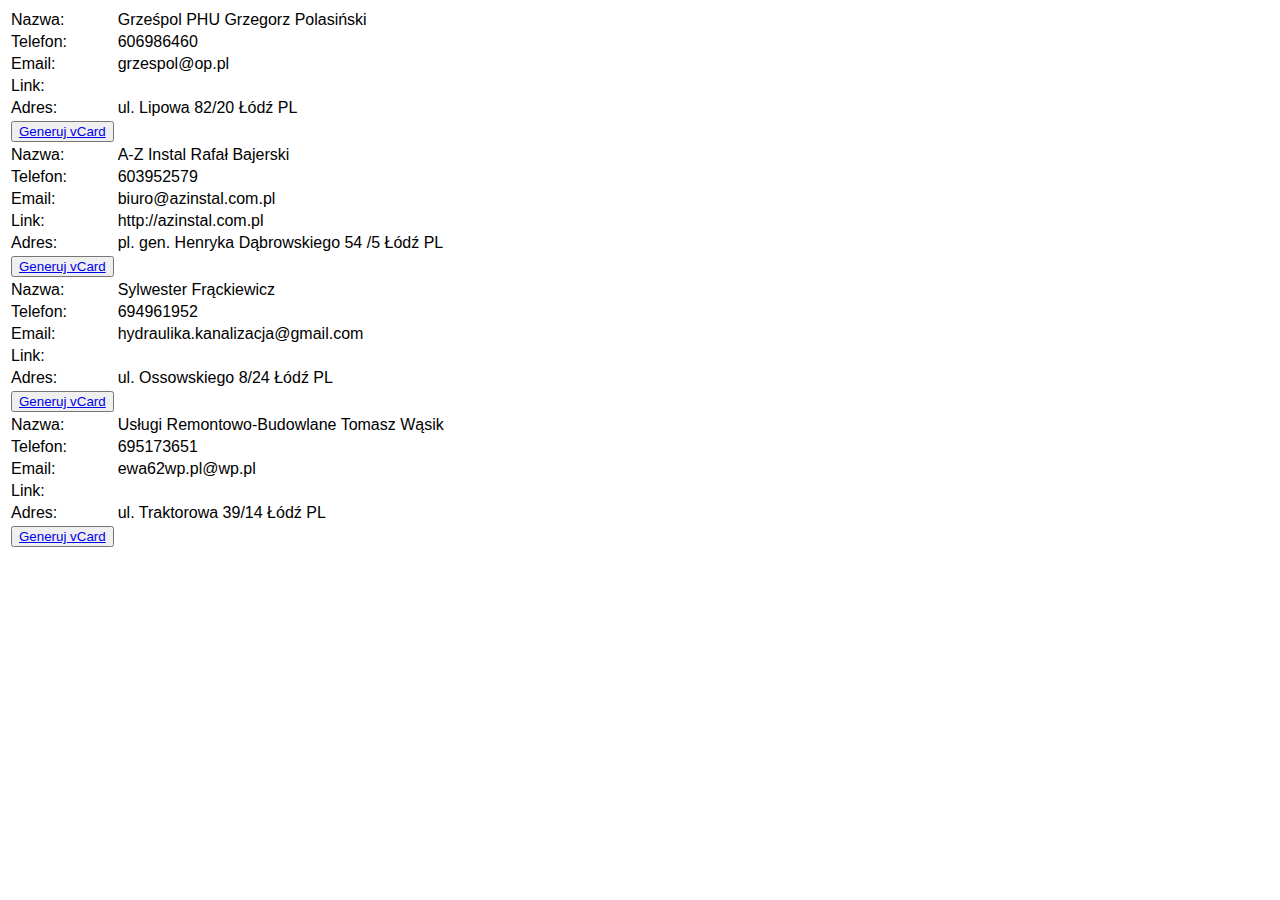
<file: vCard/mob.html>
<!DOCTYPE html>
<head>
    <meta charset="UTF-8">
    <title>Wyszukane oferty</title>
    <!-- CSS only -->
    <link href="https://cdn.jsdelivr.net/npm/bootstrap@5.0.0-beta1/dist/css/bootstrap.min.css" rel="stylesheet"
          integrity="sha384-giJF6kkoqNQ00vy+HMDP7azOuL0xtbfIcaT9wjKHr8RbDVddVHyTfAAsrekwKmP1" crossorigin="anonymous">
    <style type="text/css">
        body {
            font-family: "Arial", Helvetica, sans-serif;
        }

        input {
            width: 100%;
            padding: 12px 20px;
            margin: 8px 0;
            box-sizing: border-box;
        }

    </style>
</head>
<body>

<table class="table">

        <tr>
            <td>Nazwa:</td>
            <td>Grześpol PHU Grzegorz Polasiński</td>
            <td><input  name="name" type="hidden" value="Grześpol PHU Grzegorz Polasiński" value=""/></td>
        </tr>
        <tr>
            <td>Telefon:</td>
            <td>606986460</td>
            <td><input  name="telephone" type="hidden" value="606986460" value=""/></td>
        </tr>
        <tr>
            <td>Email:</td>
            <td>grzespol@op.pl</td>
            <td><input  name="email" type="hidden" value="grzespol@op.pl" value=""/></td>
        </tr>
        <tr>
            <td>Link:</td>
            <td></td>
            <td><input  name="url" type="hidden" value=""/></td>
        </tr>
        <tr>
            <td>Adres:</td>
            <td>ul. Lipowa 82/20 Łódź PL</td>
            <td><input  name="addressAsString" type="hidden" value="ul. Lipowa 82/20 Ł&oacute;dź PL" value=""/></td>
        </tr>
        <tr>
            <td><button type="submit"><a
                    href="https://bartoszkowalczyk98.github.io/vCard/vcad1.vcf">Generuj
                vCard</a></button>
            </td>
        </tr>

        <tr>
            <td>Nazwa:</td>
            <td>A-Z Instal Rafał Bajerski</td>
            <td><input  name="name" type="hidden" value="A-Z Instal Rafał Bajerski" value=""/></td>
        </tr>
        <tr>
            <td>Telefon:</td>
            <td>603952579</td>
            <td><input  name="telephone" type="hidden" value="603952579" value=""/></td>
        </tr>
        <tr>
            <td>Email:</td>
            <td>biuro@azinstal.com.pl</td>
            <td><input  name="email" type="hidden" value="biuro@azinstal.com.pl" value=""/></td>
        </tr>
        <tr>
            <td>Link:</td>
            <td>http://azinstal.com.pl</td>
            <td><input  name="url" type="hidden" value="http://azinstal.com.pl" value=""/></td>
        </tr>
        <tr>
            <td>Adres:</td>
            <td>pl. gen. Henryka Dąbrowskiego 54 /5 Łódź PL</td>
            <td><input  name="addressAsString" type="hidden" value="pl. gen. Henryka Dąbrowskiego 54 /5 Ł&oacute;dź PL" value=""/></td>
        </tr>
        <tr>
            <td><button type="submit"><a
                    href="https://bartoszkowalczyk98.github.io/vCard/vcad2.vcf">Generuj
                vCard</a></button>
            </td>
        </tr>

        <tr>
            <td>Nazwa:</td>
            <td>Sylwester Frąckiewicz</td>
            <td><input  name="name" type="hidden" value="Sylwester Frąckiewicz" value=""/></td>
        </tr>
        <tr>
            <td>Telefon:</td>
            <td>694961952</td>
            <td><input  name="telephone" type="hidden" value="694961952" value=""/></td>
        </tr>
        <tr>
            <td>Email:</td>
            <td>hydraulika.kanalizacja@gmail.com</td>
            <td><input  name="email" type="hidden" value="hydraulika.kanalizacja@gmail.com" value=""/></td>
        </tr>
        <tr>
            <td>Link:</td>
            <td></td>
            <td><input  name="url" type="hidden" value=""/></td>
        </tr>
        <tr>
            <td>Adres:</td>
            <td>ul. Ossowskiego 8/24 Łódź PL</td>
            <td><input  name="addressAsString" type="hidden" value="ul. Ossowskiego 8/24 Ł&oacute;dź PL" value=""/></td>
        </tr>
        <tr>
            <td><button type="submit"><a
                    href="https://bartoszkowalczyk98.github.io/vCard/vcad3.vcf">Generuj
                vCard</a></button>
            </td>
        </tr>


  
        <tr>
            <td>Nazwa:</td>
            <td>Usługi Remontowo-Budowlane Tomasz Wąsik</td>
            <td><input  name="name" type="hidden" value="Usługi Remontowo-Budowlane Tomasz Wąsik" value=""/></td>
        </tr>
        <tr>
            <td>Telefon:</td>
            <td>695173651</td>
            <td><input  name="telephone" type="hidden" value="695173651" value=""/></td>
        </tr>
        <tr>
            <td>Email:</td>
            <td>ewa62wp.pl@wp.pl</td>
            <td><input  name="email" type="hidden" value="ewa62wp.pl@wp.pl" value=""/></td>
        </tr>
        <tr>
            <td>Link:</td>
            <td></td>
            <td><input  name="url" type="hidden" value=""/></td>
        </tr>
        <tr>
            <td>Adres:</td>
            <td>ul. Traktorowa 39/14 Łódź PL</td>
            <td><input  name="addressAsString" type="hidden" value="ul. Traktorowa 39/14 Ł&oacute;dź PL" value=""/></td>
        </tr>
        <tr>
            <td>
                <button type="submit"><a
                        href="https://bartoszkowalczyk98.github.io/vCard/vcad4.vcf">Generuj
                    vCard</a></button>
            </td>
        </tr>
</table>

</body>
</html>
</file>
